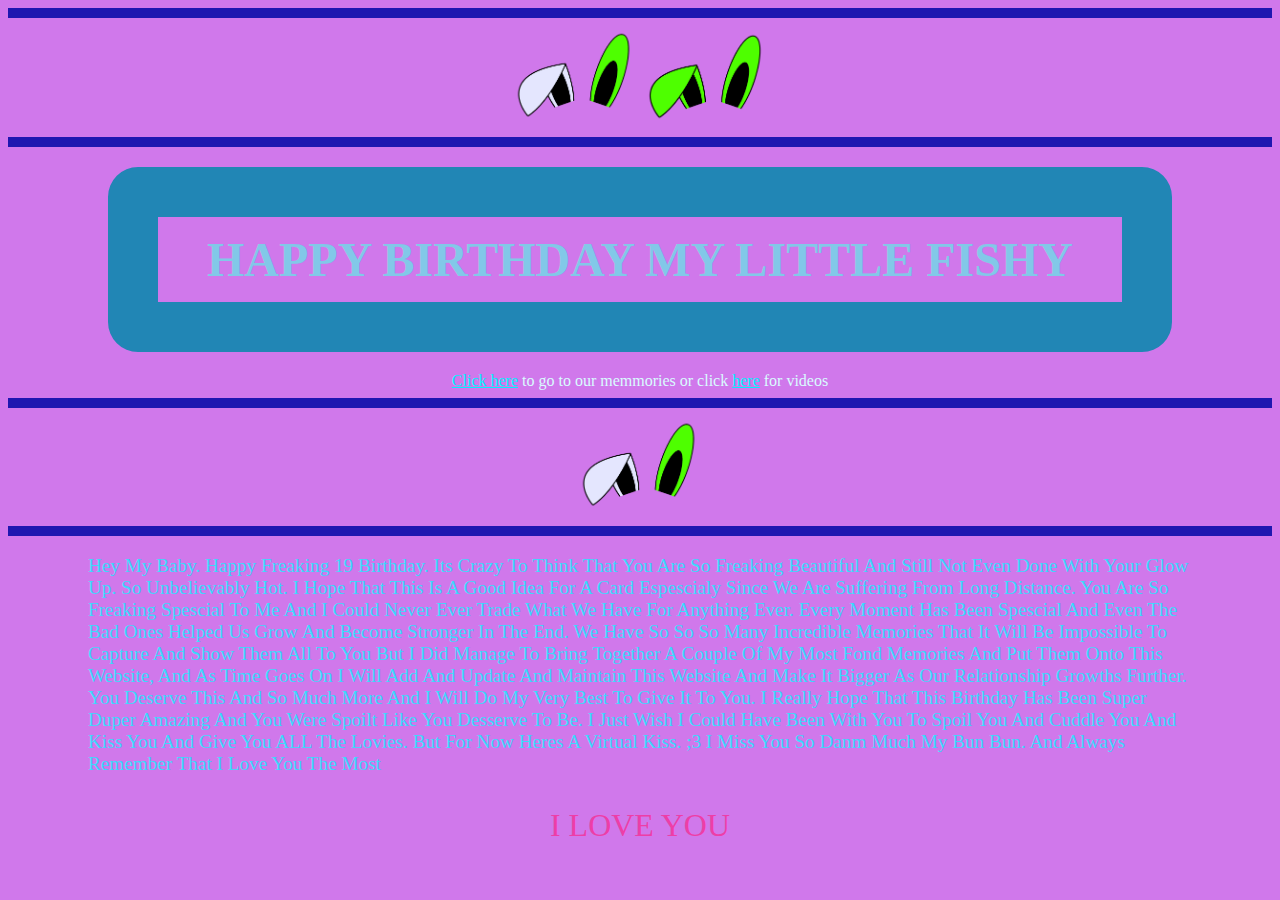
<file: index.html>
<!DOCTYPE HTML>
	<html>
		<head>
			<center>
			<meta charset="UTF-8"/>
			<meta name="viewport" content="width=device-width,initial-scale=1"/>
			<hr/>
				<img src="png/bunnyears_purple.png" height = 10% width= 10%/>
				<img src="png/bunnyears_green.png" height = 10% width= 10%/>
				<hr/>
			<title>Dear Bun Bun</title>
			<meta name="description" content"Happy birthday little fishy"/>
			<link href="juli_style.css" rel="stylesheet"/>
			
			
			<body>
				<h1 id="title">HAPPY BIRTHDAY MY LITTLE FISHY</h1>
			</body>
			
		
			
		</head>
		
		
		<body id="link">
			<a  href="mems.html" target="_blank" id="memories">Click here</a> to go to our memmories or click <a href="videos.html" target="_blank" id="vids">here</a> for videos
			<hr/>
			<img src="png/bunnyears_mix.png" height = 10% width= 10%/>
		</body>
			
		
		</center>
		<hr/>
		
		
		<body>
			
			<p id="mess" >Hey my baby. Happy freaking 19 birthday. its crazy to think that you are so freaking beautiful and still not even done with your glow up. so unbelievably hot. I hope that this is a good idea for a card espescialy since we are suffering from long distance. you are so freaking spescial to me and i could never ever trade what we have for anything ever. every moment has been spescial and even the bad ones helped us grow and become stronger in the end. we have so so so many incredible memories that it will be impossible to capture and show them all to you but i did manage to bring together a couple of my most fond memories and put them onto this website, and as time goes on i will add and update and maintain this website and make it bigger as our relationship growths further. you deserve this and so much more and i will do my very best to give it to you. i really hope that this birthday has been super duper amazing and you were spoilt like you desserve to be. i just wish i could have been with you to spoil you and cuddle you and kiss you and give you ALL the lovies. but for now heres a virtual kiss. ;3  i miss you so danm much my bun bun. and always remember that i love you the most</p>
			<center>
			<p id="love">I LOVE YOU</p>
			</center>
		
		</body>
	</html>
</file>
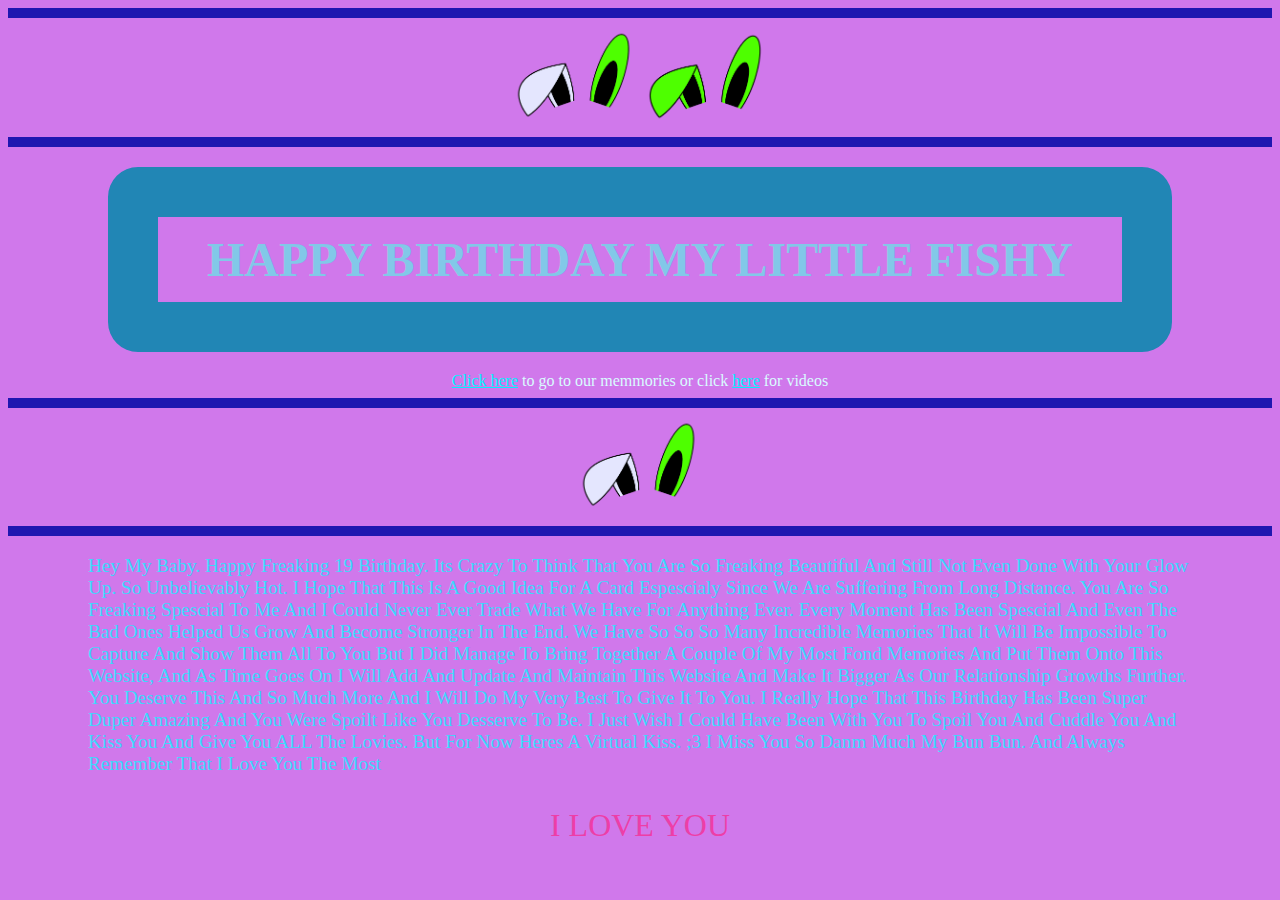
<file: juli_website.html>
<!DOCTYPE HTML>
	<html>
		<head>
			<center>
			<meta charset="UTF-8"/>
			<meta name="viewport" content="width=device-width,initial-scale=1"/>
			<hr/>
				<img src="png/bunnyears_purple.png" height = 10% width= 10%/>
				<img src="png/bunnyears_green.png" height = 10% width= 10%/>
				<hr/>
			<title>Dear Bun Bun</title>
			<meta name="description" content"Happy birthday little fishy"/>
			<link href="juli_style.css" rel="stylesheet"/>
			
			
			<body>
				<h1 id="title">HAPPY BIRTHDAY MY LITTLE FISHY</h1>
			</body>
			
		
			
		</head>
		
		
		<body id="link">
			<a  href="mems.html" target="_blank" id="memories">Click here</a> to go to our memmories or click <a href="videos.html" target="_blank" id="vids">here</a> for videos
			<hr/>
			<img src="png/bunnyears_mix.png" height = 10% width= 10%/>
		</body>
			
		
		</center>
		<hr/>
		
		
		<body>
			
			<p id="mess" >Hey my baby. Happy freaking 19 birthday. its crazy to think that you are so freaking beautiful and still not even done with your glow up. so unbelievably hot. I hope that this is a good idea for a card espescialy since we are suffering from long distance. you are so freaking spescial to me and i could never ever trade what we have for anything ever. every moment has been spescial and even the bad ones helped us grow and become stronger in the end. we have so so so many incredible memories that it will be impossible to capture and show them all to you but i did manage to bring together a couple of my most fond memories and put them onto this website, and as time goes on i will add and update and maintain this website and make it bigger as our relationship growths further. you deserve this and so much more and i will do my very best to give it to you. i really hope that this birthday has been super duper amazing and you were spoilt like you desserve to be. i just wish i could have been with you to spoil you and cuddle you and kiss you and give you ALL the lovies. but for now heres a virtual kiss. ;3  i miss you so danm much my bun bun. and always remember that i love you the most</p>
			<center>
			<p id="love">I LOVE YOU</p>
			</center>
		
		</body>
	</html>
</file>
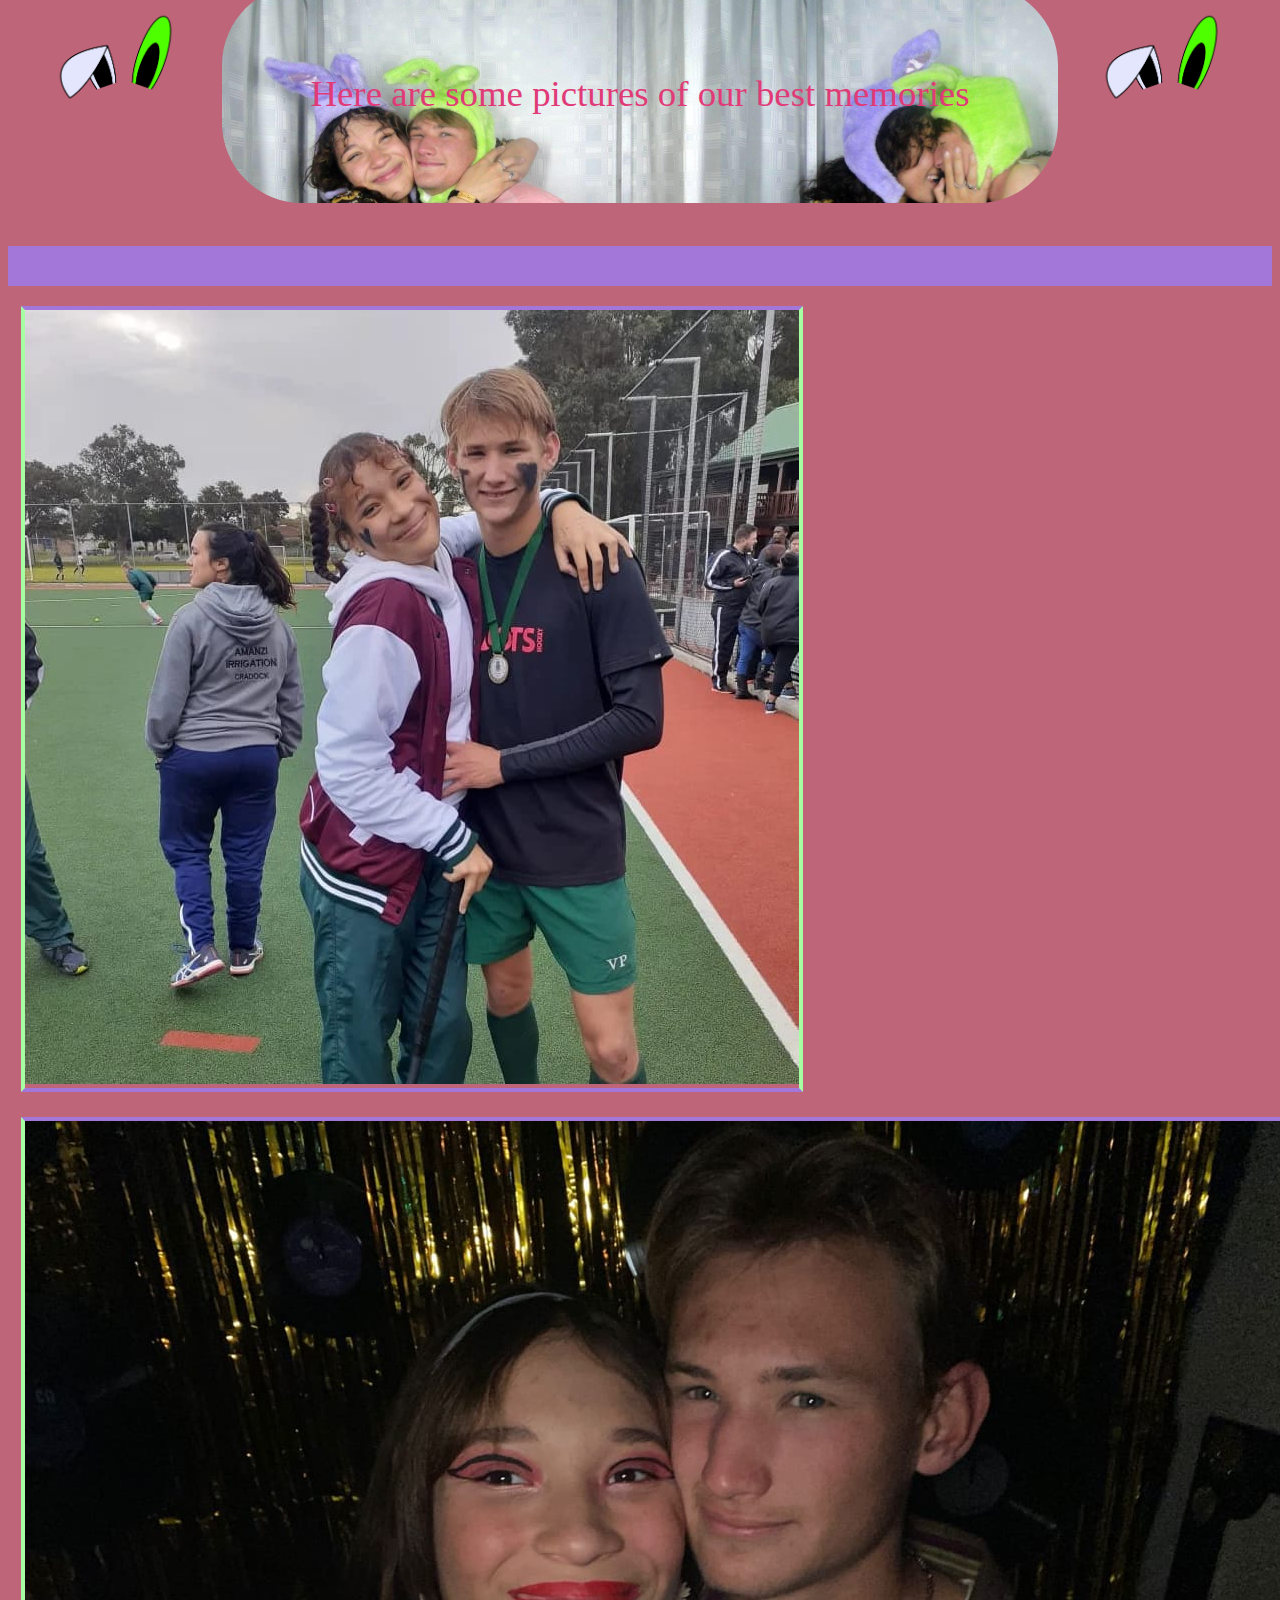
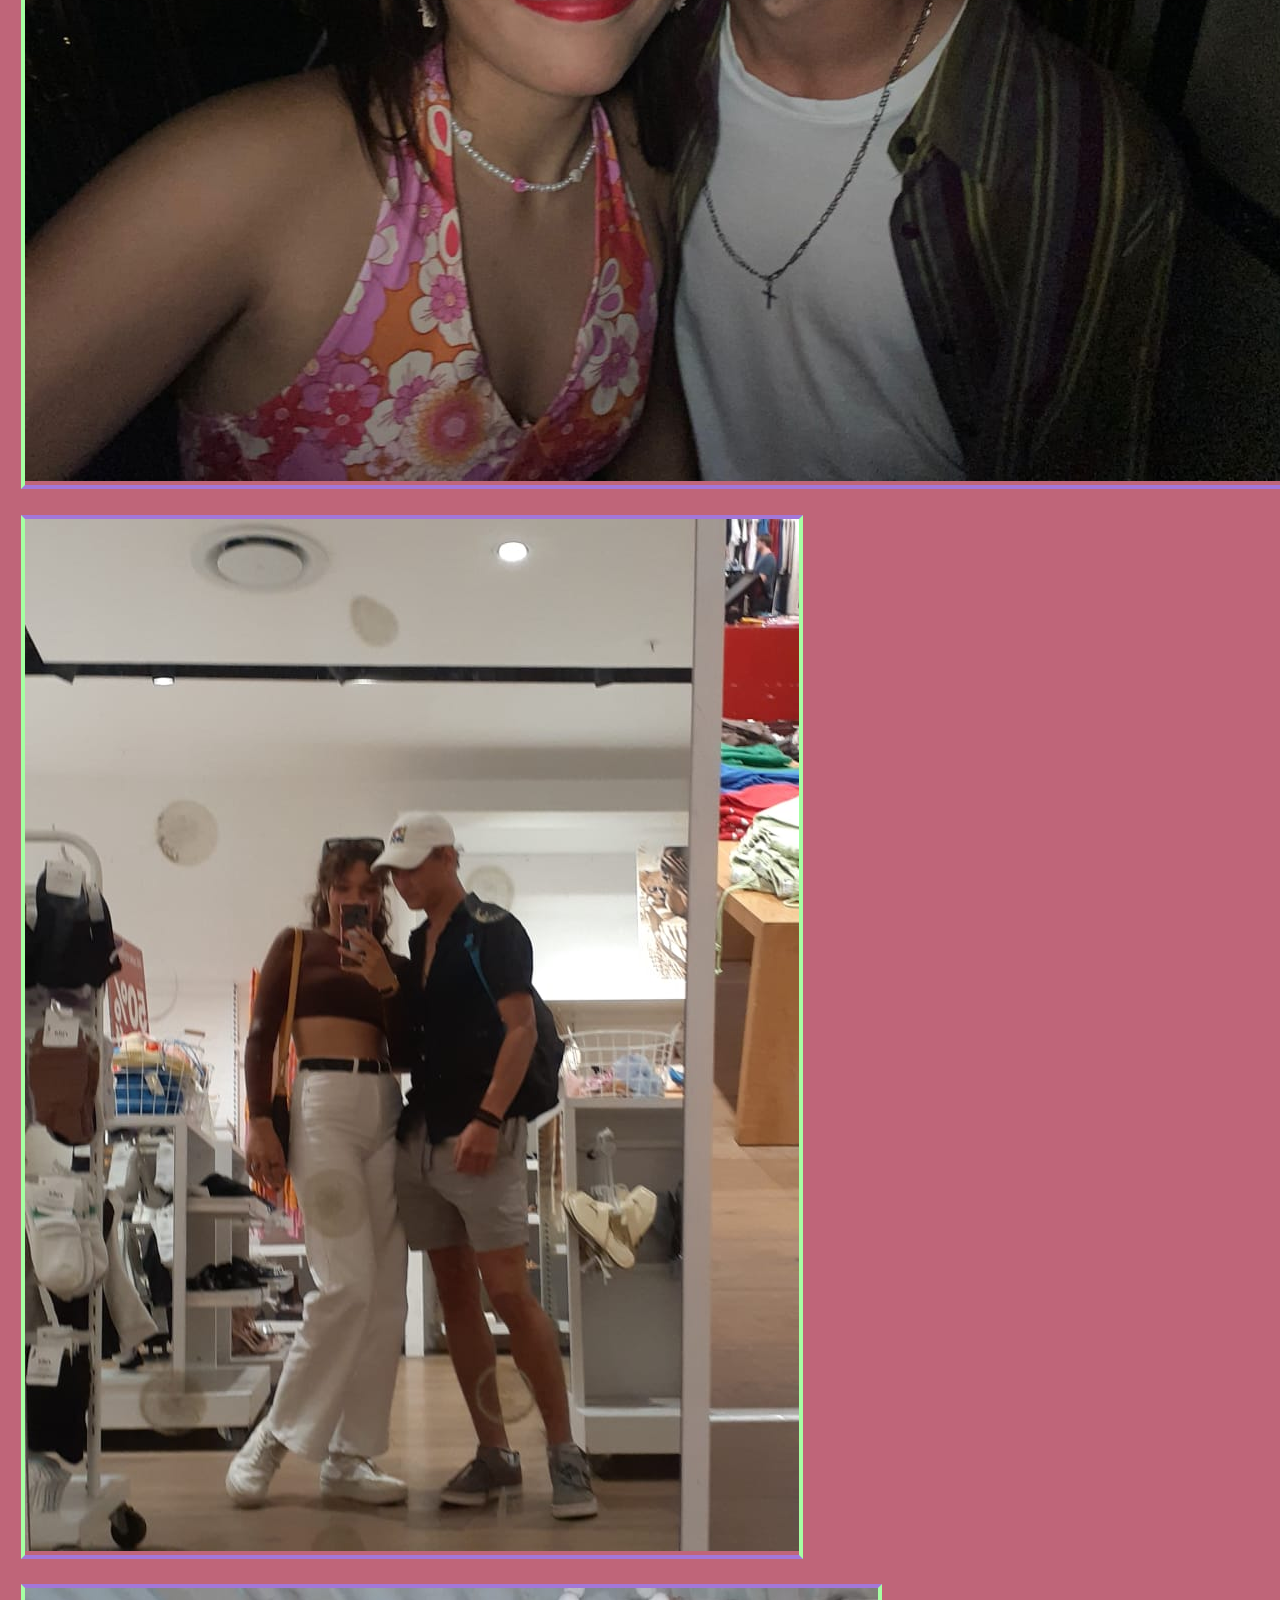
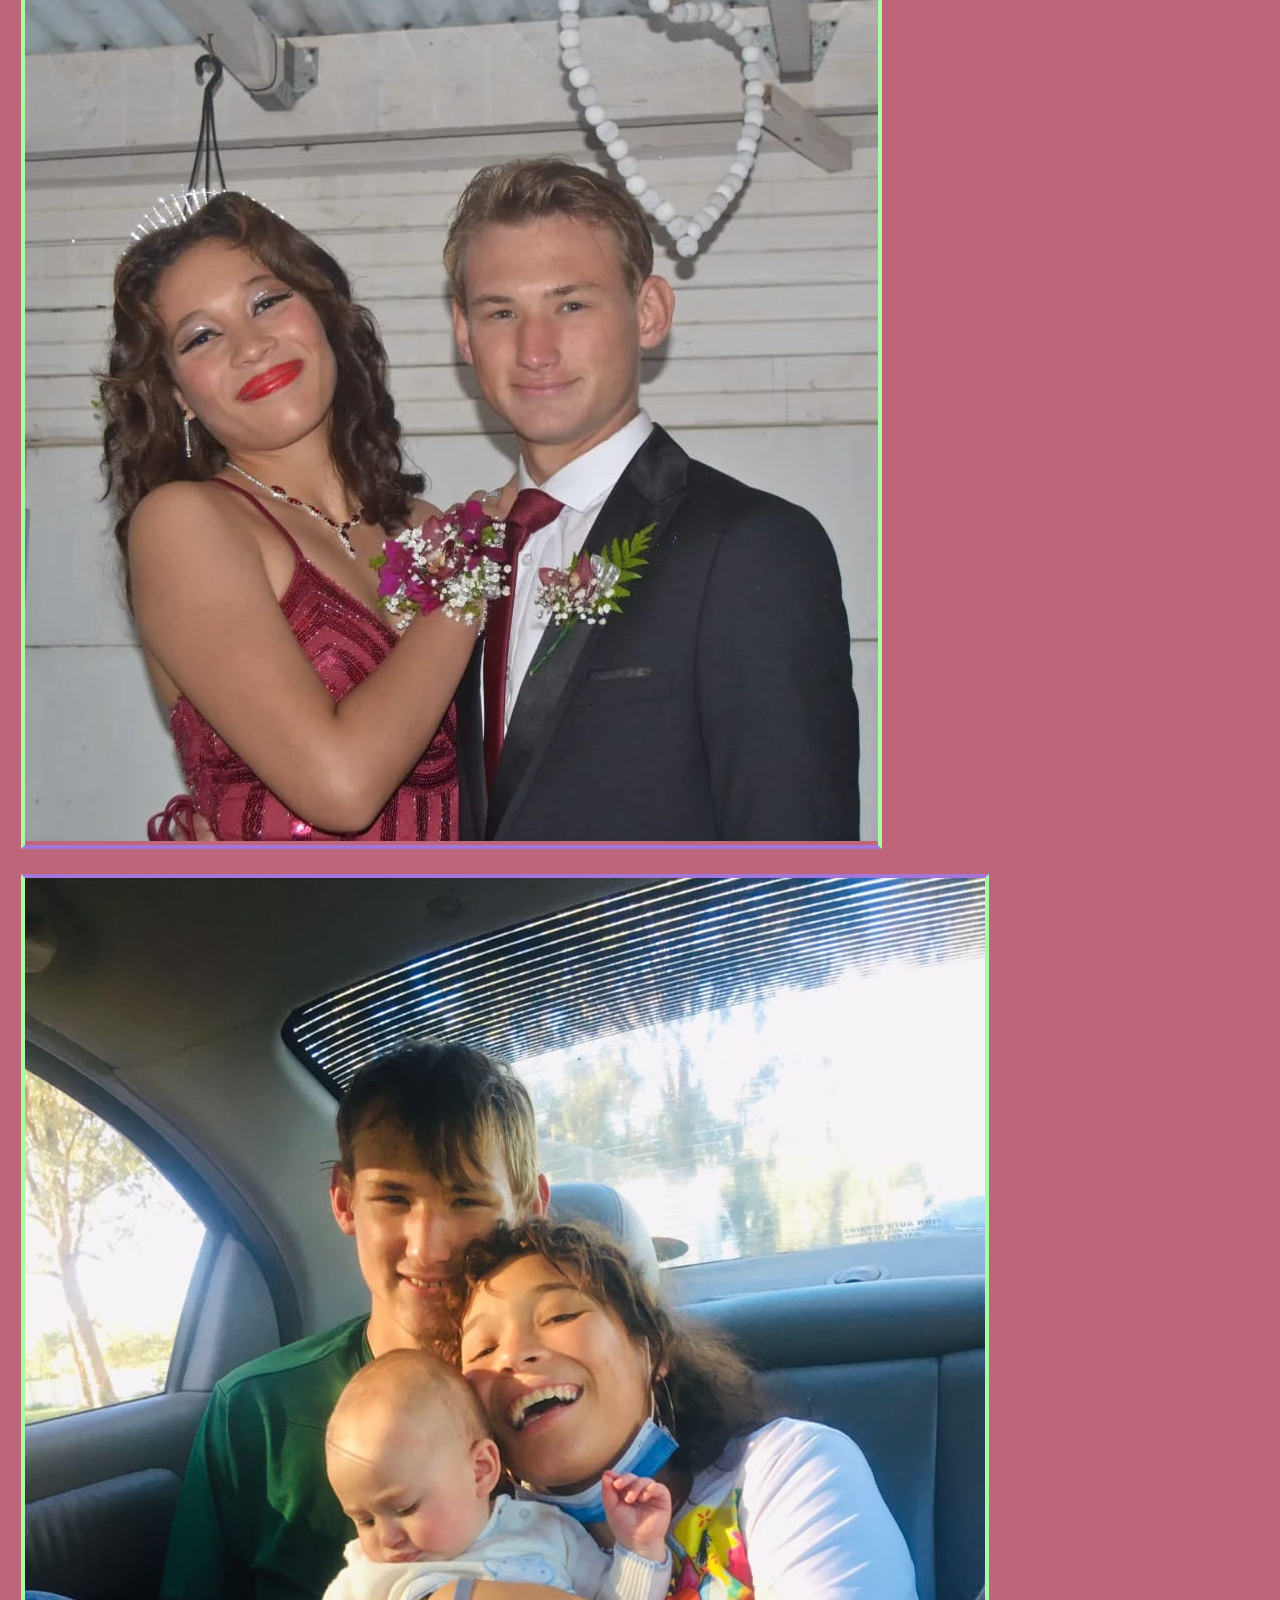
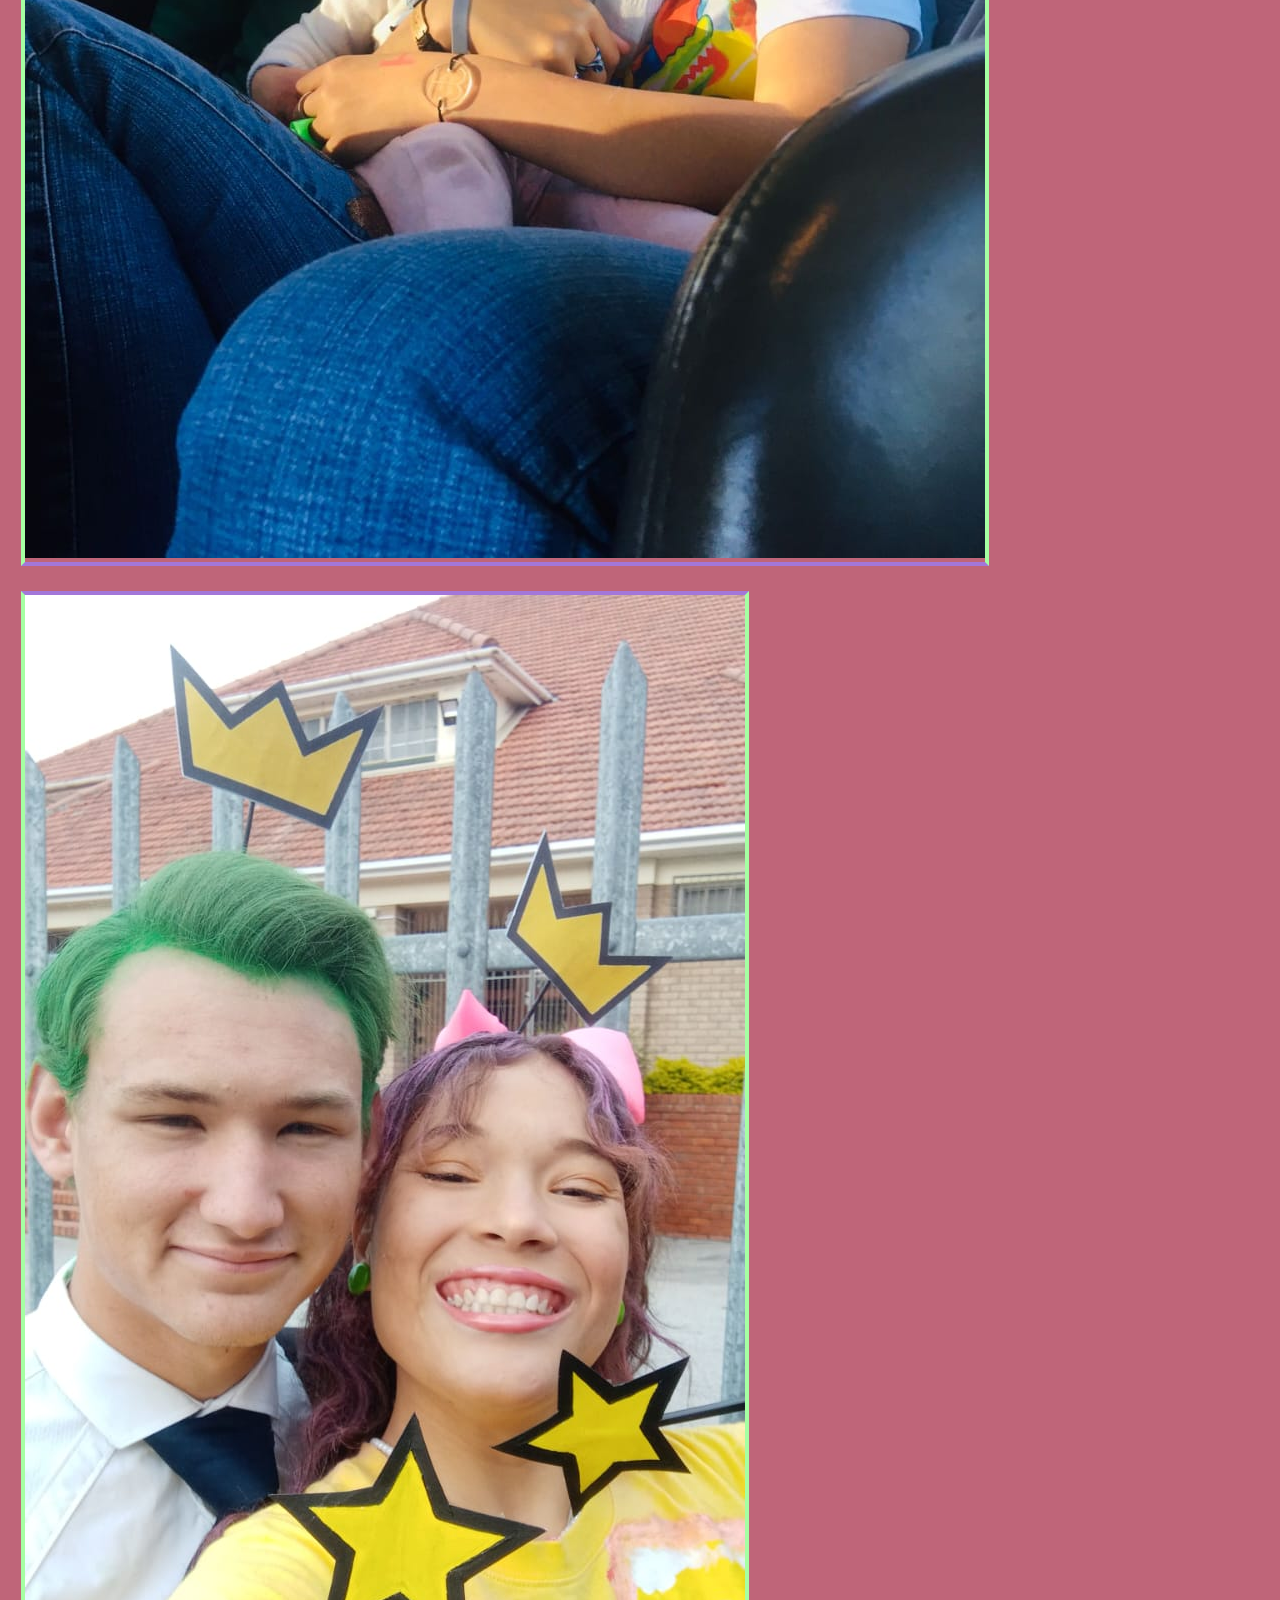
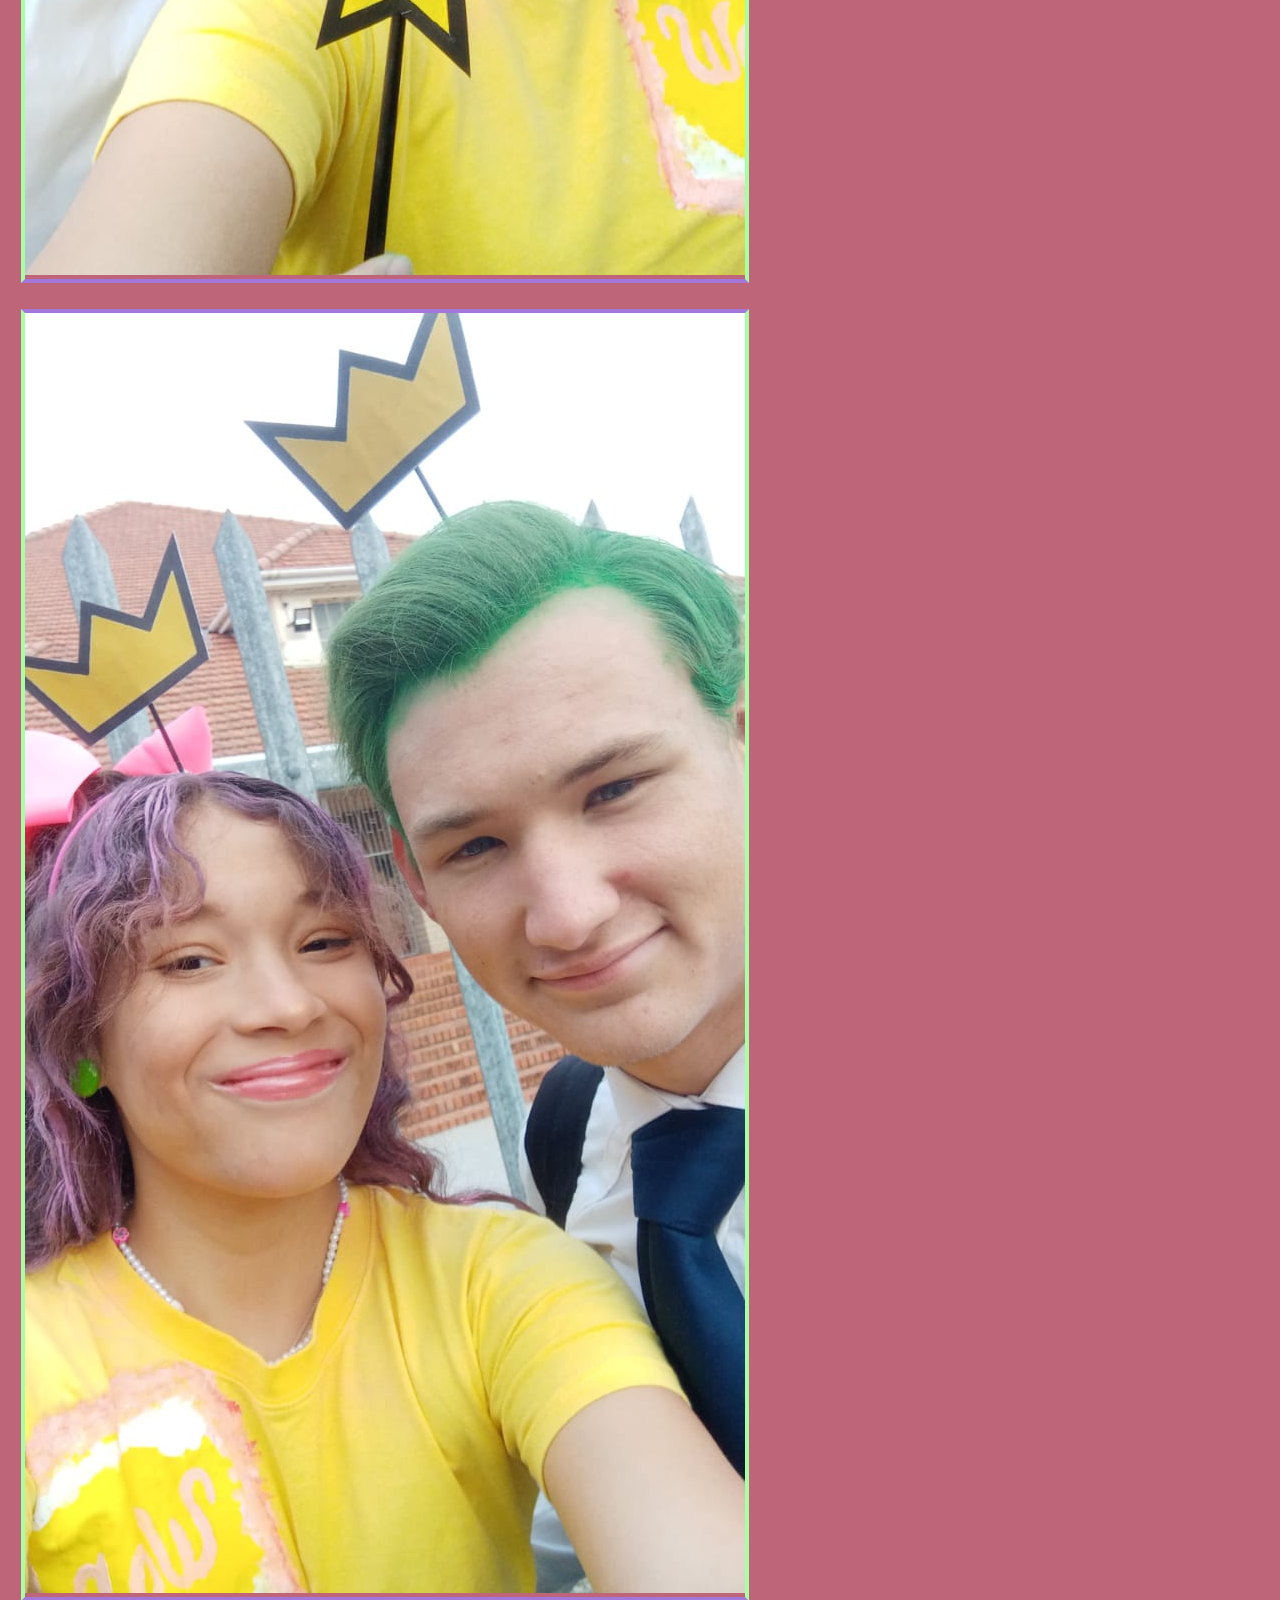
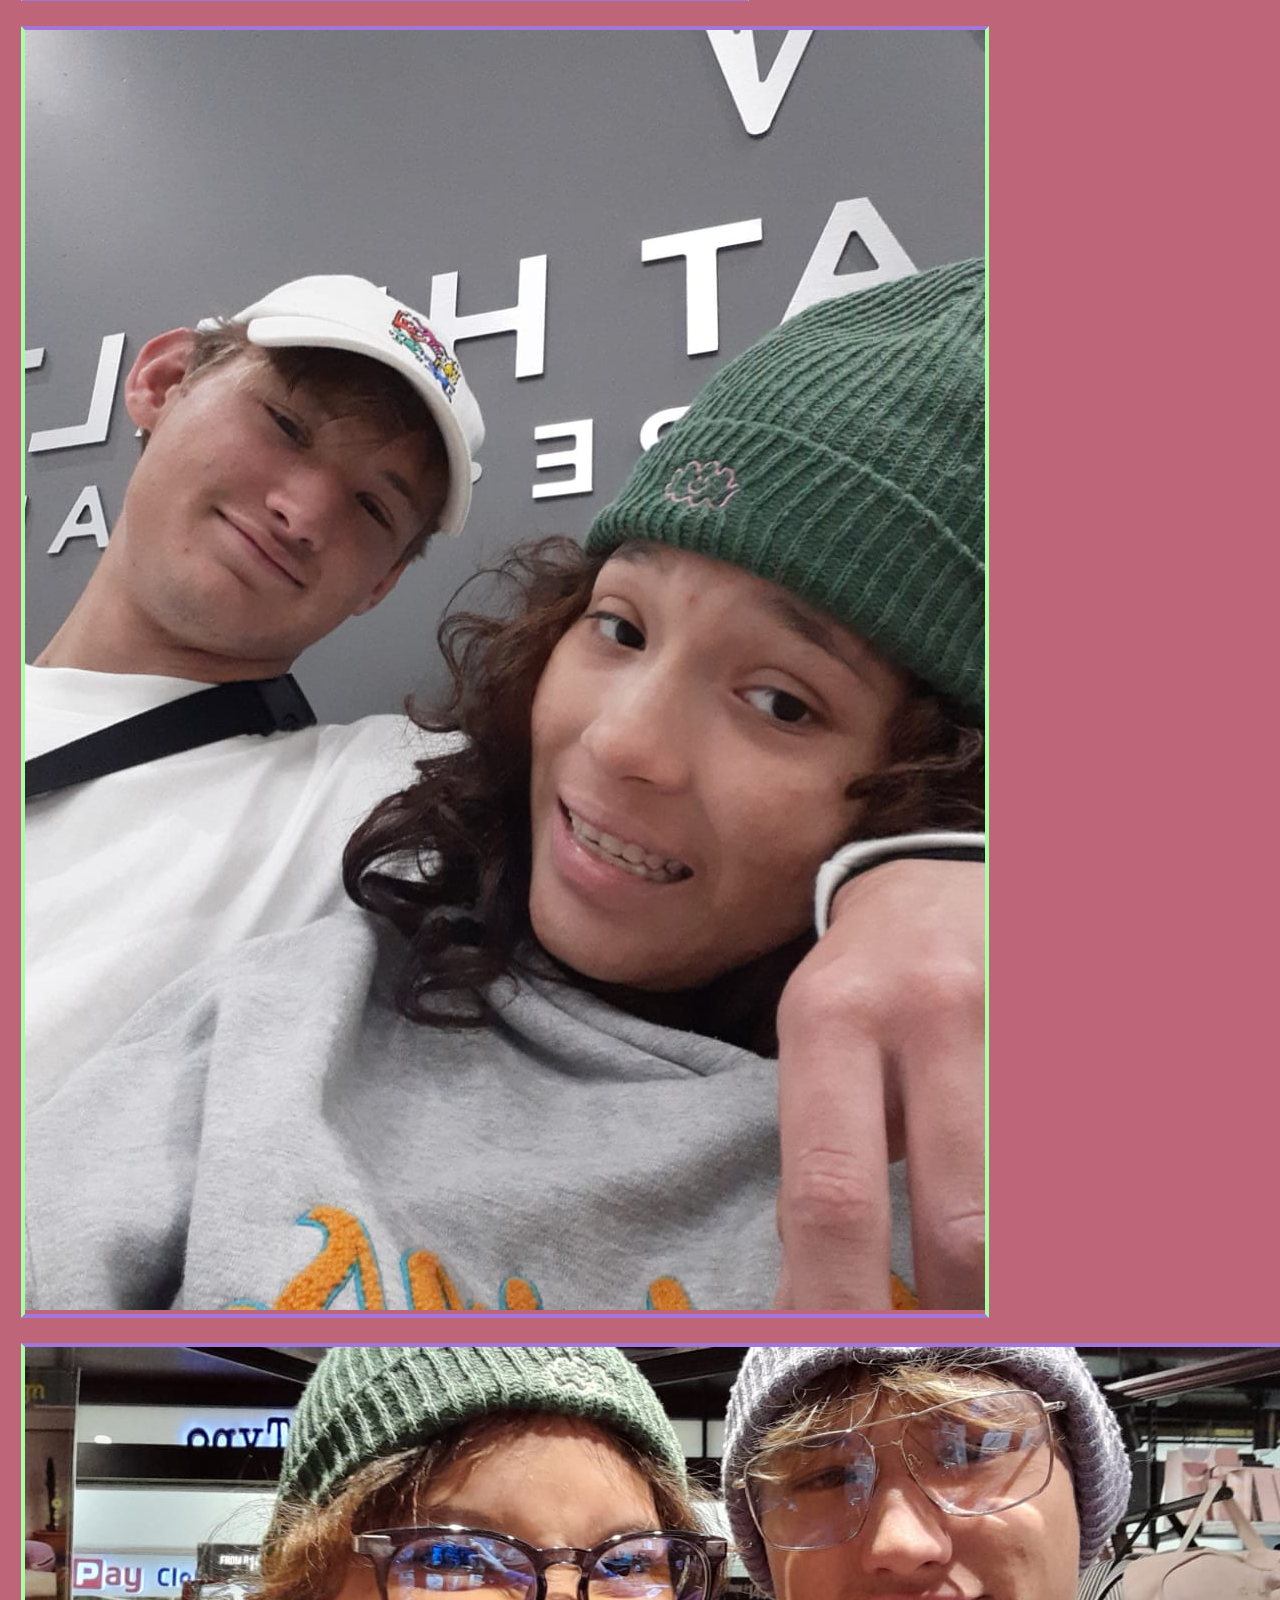
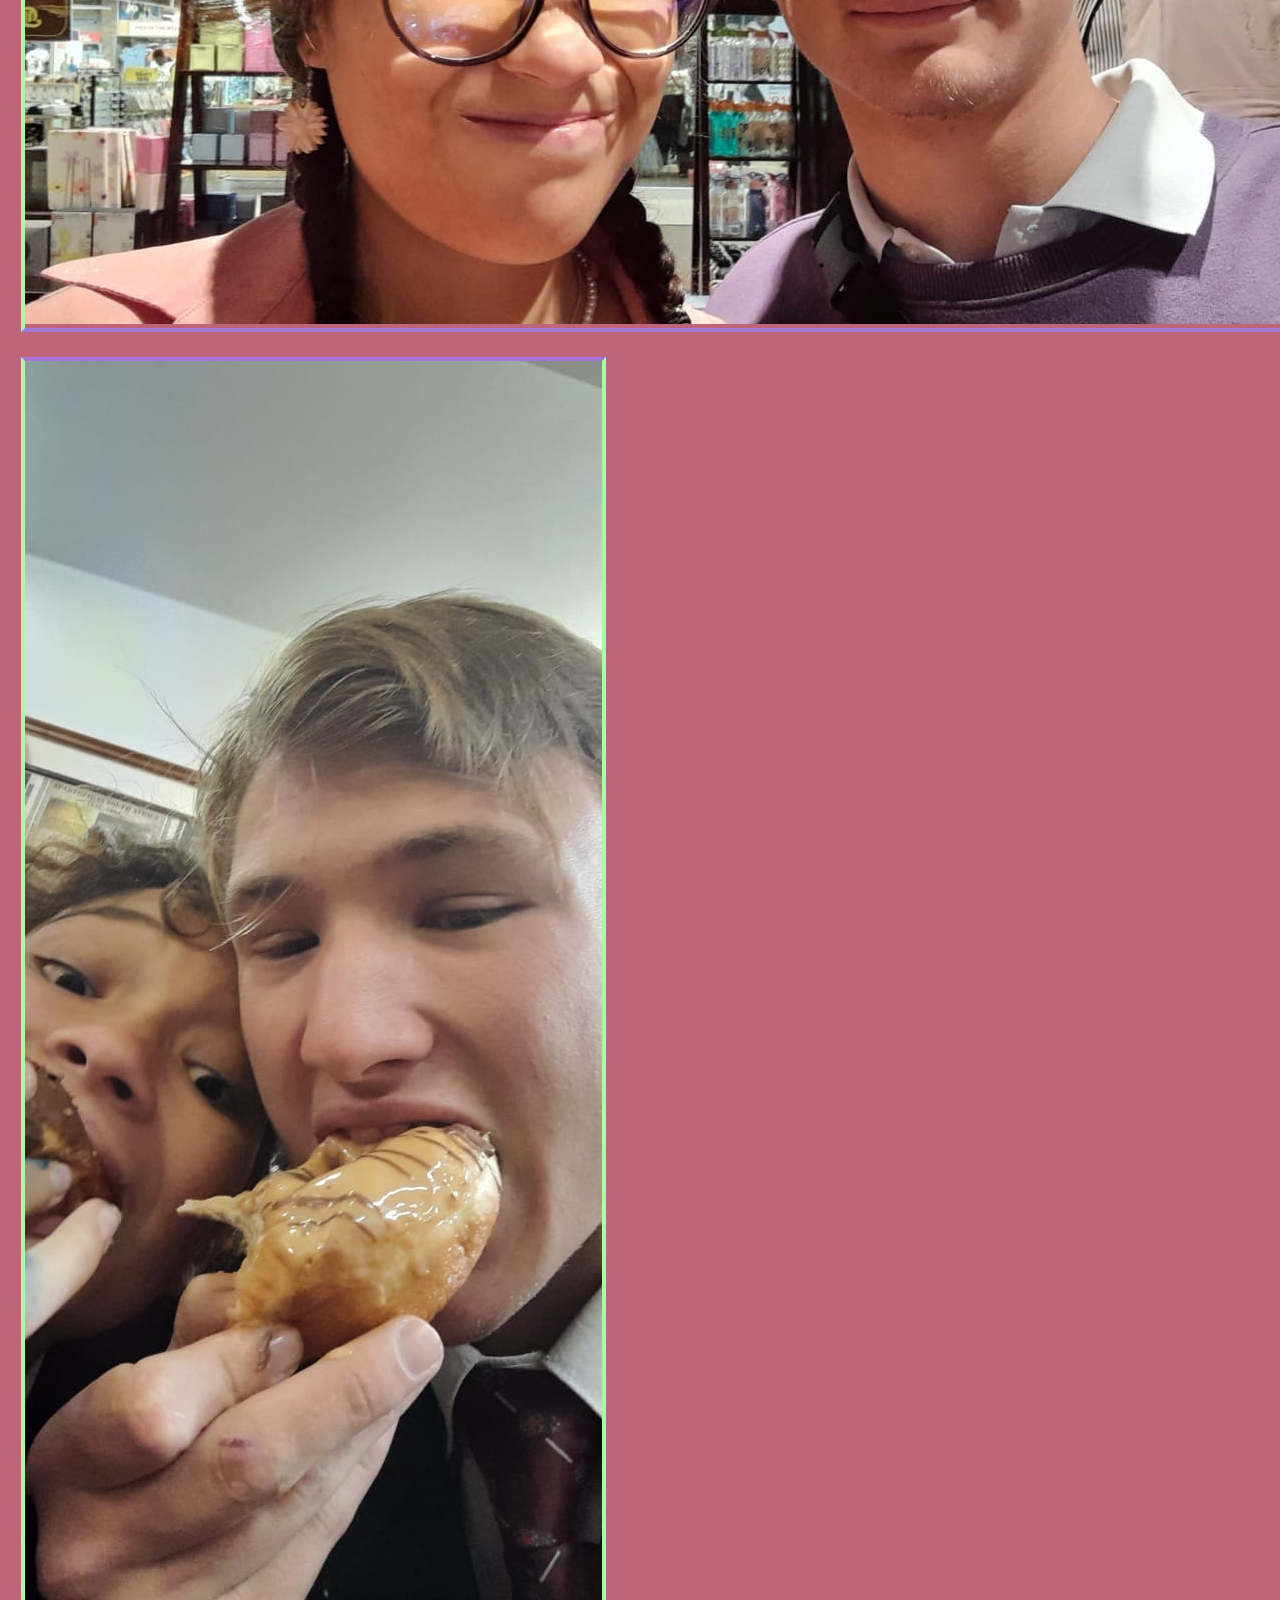
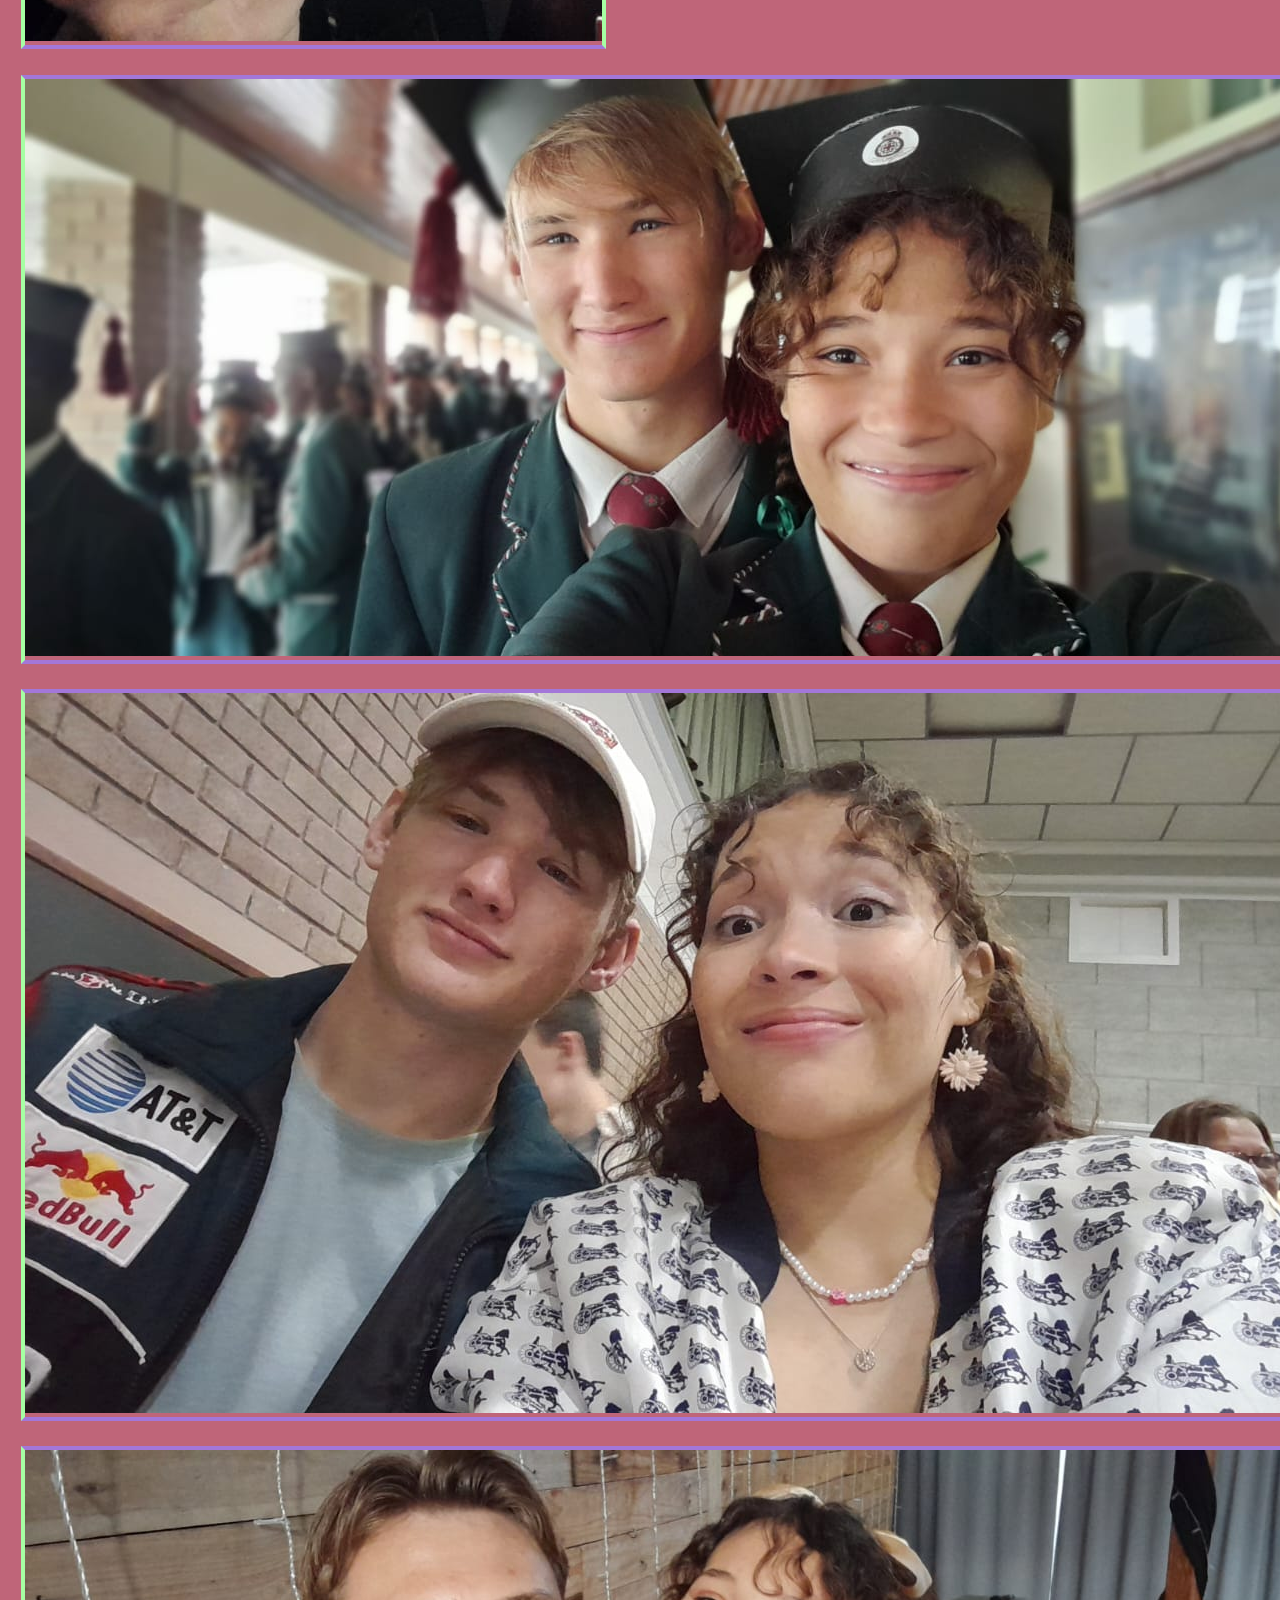
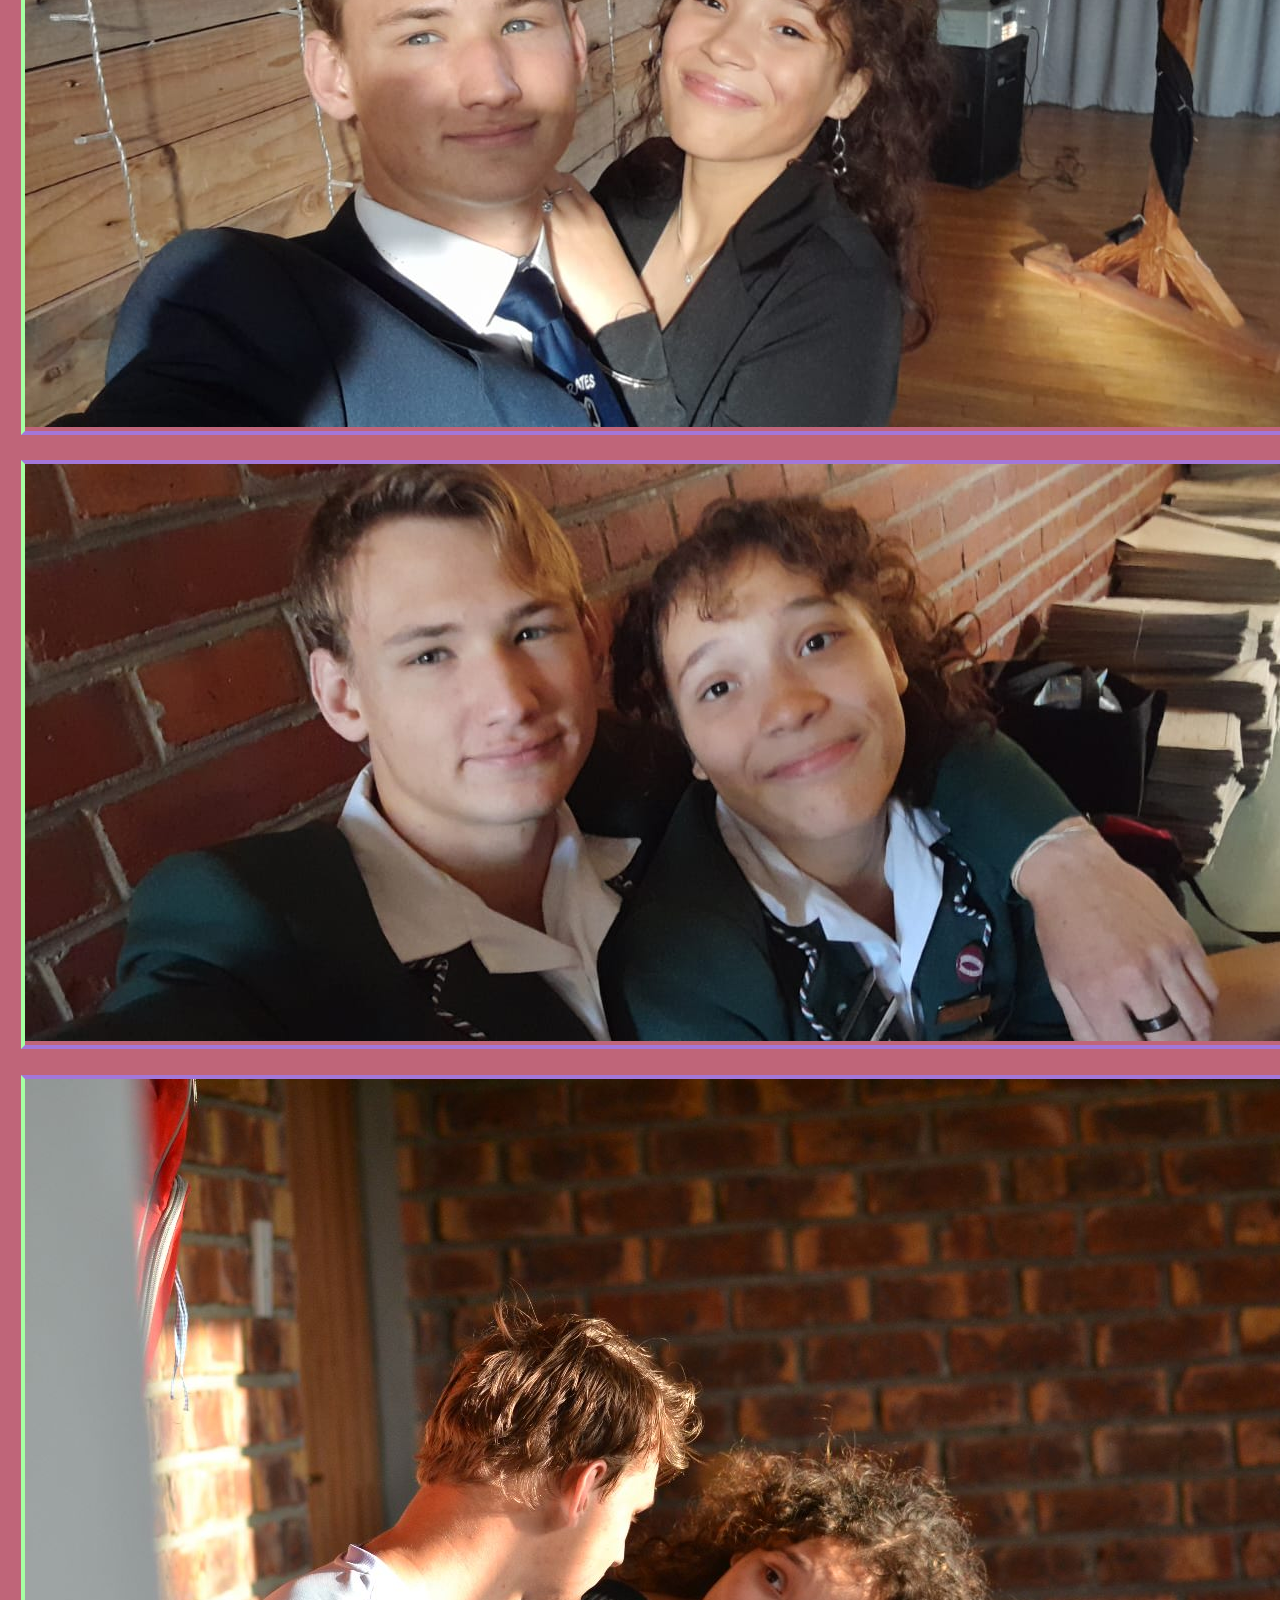
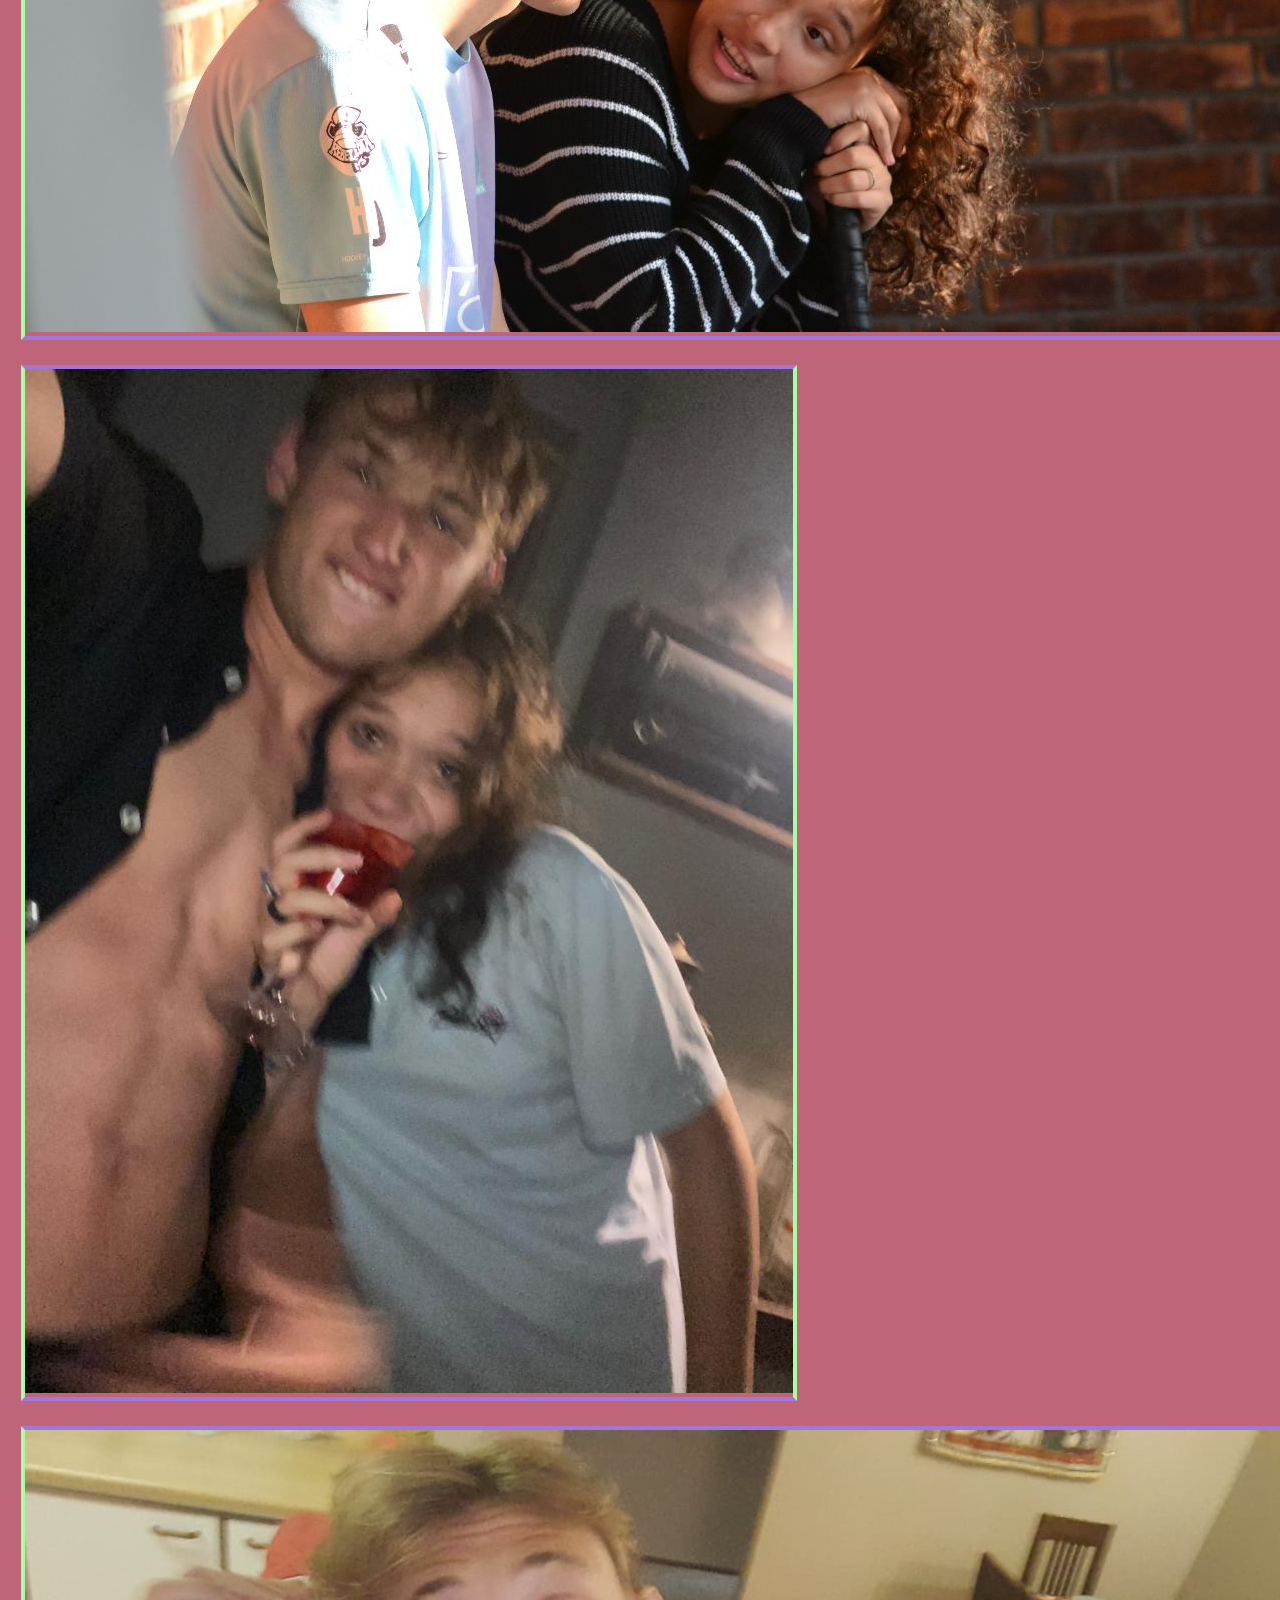
<file: mems.html>
<!DOCTYPE HTML>
<html>
	<head>
		<link href="mem_style.css" rel="stylesheet"/>
		<body>
			<meta charset="UTF-8"/>
			<meta name="viewport" content="width=device-width,initial-scale=1"/>
			
			<center>
			
			<title>Our memories</title>
			
			<img src="png/bunnyears_mix.png" height = 10% width= 10%/>
			<hl id="title">Here are some pictures of our best memories</hl>
			<img src="png/bunnyears_mix.png" height = 10% width= 10%/>
		</body>
	</head>
	</center>
	<hr/>
	
	<center>
	<body>
		<div class= "gallery">
			<a>
			<img src="pictures/pic_1.jpg" width="600" height="400"/>
			</a>
			
		</div>
	<br/>
		<div class= "gallery">
			<a>
			<img src="pictures/pic_2.jpg" width="600" height="400"/>
			</a>
			
		</div>
	
		<div class= "gallery">
			<a>
			<img src="pictures/pic_3.jpg" width="600" height="400"/>
			</a>
			
		</div>
	
		<div class= "gallery">
			<a>
			<img src="pictures/pic_4.jpg" width="600" height="400"/>
			</a>
			
		</div>
	
		<div class= "gallery">
			<a>
			<img src="pictures/pic_5.jpg" width="600" height="400"/>
			</a>
			
		</div>
		
			<div class= "gallery">
			<a>
			<img src="pictures/pic_6.jpg" width="600" height="400"/>
			</a>
			
		</div>
	<br/>
		<div class= "gallery">
			<a>
			<img src="pictures/pic_7.jpg" width="600" height="400"/>
			</a>
			
		</div>
	
		<div class= "gallery">
			<a>
			<img src="pictures/pic_8.jpg" width="600" height="400"/>
			</a>
			
		</div>
	
		<div class= "gallery">
			<a>
			<img src="pictures/pic_9.jpg" width="600" height="400"/>
			</a>
			
		</div>
	
		<div class= "gallery">
			<a>
			<img src="pictures/pic_10.jpg" width="600" height="400"/>
			</a>
			
		</div>
		
			<div class= "gallery">
			<a>
			<img src="pictures/pic_11.jpg" width="600" height="400"/>
			</a>
			
		</div>
	<br/>
		<div class= "gallery">
			<a>
			<img src="pictures/pic_12.jpg" width="600" height="400"/>
			</a>
			
		</div>
	
		<div class= "gallery">
			<a>
			<img src="pictures/pic_13.jpg" width="600" height="400"/>
			</a>
			
		</div>
	
		<div class= "gallery">
			<a>
			<img src="pictures/pic_14.jpg" width="600" height="400"/>
			</a>
			
		</div>
	
		<div class= "gallery">
			<a>
			<img src="pictures/pic_15.jpg" width="600" height="400"/>
			</a>
			
		</div>
		
			<div class= "gallery">
			<a>
			<img src="pictures/pic_16.jpg" width="600" height="400"/>
			</a>
			
		</div>
	<br/>
		<div class= "gallery">
			<a>
			<img src="pictures/pic_17.jpg" width="600" height="400"/>
			</a>
			
		</div>
	
		<div class= "gallery">
			<a>
			<img src="pictures/pic_18.jpg" width="600" height="400"/>
			</a>
			
		</div>
	
		<div class= "gallery">
			<a>
			<img src="pictures/pic_19.jpg" width="600" height="400"/>
			</a>
			
		</div>
	
		<div class= "gallery">
			<a>
			<img src="pictures/pic_20.jpg" width="600" height="400"/>
			</a>
			
		</div>
		
			<div class= "gallery">
			<a>
			<img src="pictures/pic_21.jpg" width="600" height="400"/>
			</a>
			
		</div>
	<br/>
		<div class= "gallery">
			<a>
			<img src="pictures/pic_22.jpg" width="600" height="400"/>
			</a>
			
		</div>
	
		<div class= "gallery">
			<a>
			<img src="pictures/pic_23.jpg" width="600" height="400"/>
			</a>
			
		</div>
	
		<div class= "gallery">
			<a>
			<img src="pictures/pic_24.jpg" width="600" height="400"/>
			</a>
			
		</div>
	
		<div class= "gallery">
			<a>
			<img src="pictures/pic_25.jpg" width="600" height="400"/>
			</a>
			
		</div>
		
			<div class= "gallery">
			<a>
			<img src="pictures/pic_26.jpg" width="600" height="400"/>
			</a>
			
		</div>
	<br/>
		<div class= "gallery">
			<a>
			<img src="pictures/pic_27.jpg" width="600" height="400"/>
			</a>
			
		</div>
	
		<div class= "gallery">
			<a>
			<img src="pictures/pic_28.jpg" width="600" height="400"/>
			</a>
			
		</div>
	
		<div class= "gallery">
			<a>
			<img src="pictures/pic_29.jpg" width="600" height="400"/>
			</a>
			
		</div>
	
		<div class= "gallery">
			<a>
			<img src="pictures/pic_30.jpg" width="600" height="400"/>
			</a>
			
		</div>
		<div class= "gallery">
			<a>
			<img src="pictures/pic_31.jpg" width="600" height="400"/>
			</a>
			
		</div>
		
		<div class= "gallery">
			<a>
			<img src="pictures/pic_32.jpg" width="600" height="400"/>
			</a>
			
		</div>
	
		<div class= "gallery">
			<a>
			<img src="pictures/pic_33.jpg" width="600" height="400"/>
			</a>
			
		</div>
	
		<div class= "gallery">
			<a>
			<img src="pictures/pic_34.jpg" width="600" height="400"/>
			</a>
			
		</div>
		<div class= "gallery">
			<a>
			<img src="pictures/pic_35.jpg" width="600" height="400"/>
			</a>
			
		</div>
		<div class= "gallery">
			<a>
			<img src="pictures/pic_36.jpg" width="600" height="400"/>
			</a>
			
		</div>
	
		<div class= "gallery">
			<a>
			<img src="pictures/pic_37.jpg" width="600" height="400"/>
			</a>
			
		</div>
	
		<div class= "gallery">
			<a>
			<img src="pictures/pic_38.jpg" width="600" height="400"/>
			</a>
			
		</div>
		<div class= "gallery">
			<a>
			<img src="pictures/pic_39.jpg" width="600" height="400"/>
			</a>
			
		</div>
		<div class= "gallery">
			<a>
			<img src="pictures/pic_40.jpg" width="600" height="400"/>
			</a>
			
		</div>
	</body>
	
	
	</center>
</html>
</file>
<file: juli_style.css>
body{
		background-color: #d078eb;
	}
	#title {
		color:#82c8e8;
		font-size:300%;
		font-family: cursive;
		font: bold;
		
		border: 50px solid #2186b5;
		border-radius:30px;
		
		padding: 15px;
		margin: 20px 100px 20px 100px ;

	}
	hr {
		border: 5px solid #1f17b0;
	}
	
	#link{
		color:#d9fcff;
	}
	#memories{
		color: #00f2ff;
	}
	#memories:hover{
		color: #ff0000;
	}
	#vids{
		color: #00f2ff;
	}
	#vids:hover{
		color: #ff0000;
	}
	#chat{
		color: #00f2ff;
	}
	#chat:hover{
		color: #ff0000;
	}
	#mess {	
		margin-left: 80px;
		margin-right: 80px;
		color: #3dd9fc;
		font-family:famonoscape;
		font-size:120%;
		text-transform: capitalize;
	}
	#love {
		
		color: #ed3ea7;
		font-family:fantasy;
		font-size: 200%;
	}
</file>
<file: mem_style.css>
#title{
	position: relative;
	font-family: cursive;
	color:#e03a77;
	font-size:230%;
	font: bold;
	
	margin: 10% 3% 10% 3%;
	padding:7% 7% 7% 7%;
	border-radius: 80px;
	background-image: url("pictures/title_back.jpg"); 
	background-repeat: no-repeat;
	background-size: 1000px;
}
body {
	background-color: #bf6579;

}
.gallery{
	
	margin:1%;
	border-top: 4px solid #a377d9;
	border-right: 4px solid #a6ffa3;
	border-bottom: 4px solid #a377d9;
	border-left: 4px solid #a6ffa3;
	float: left;
	width: auto;
	height: auto;
}
.gallery:hover{
	border: 4px solid #fc054f;
}
.gallery img {
	width:auto;
	height: auto;
}
hr{
	margin-top: 130px;
	
	border: 20px solid #a377d9;
}


div.desc {
  padding: 15px;
  text-align: center;
</file>
